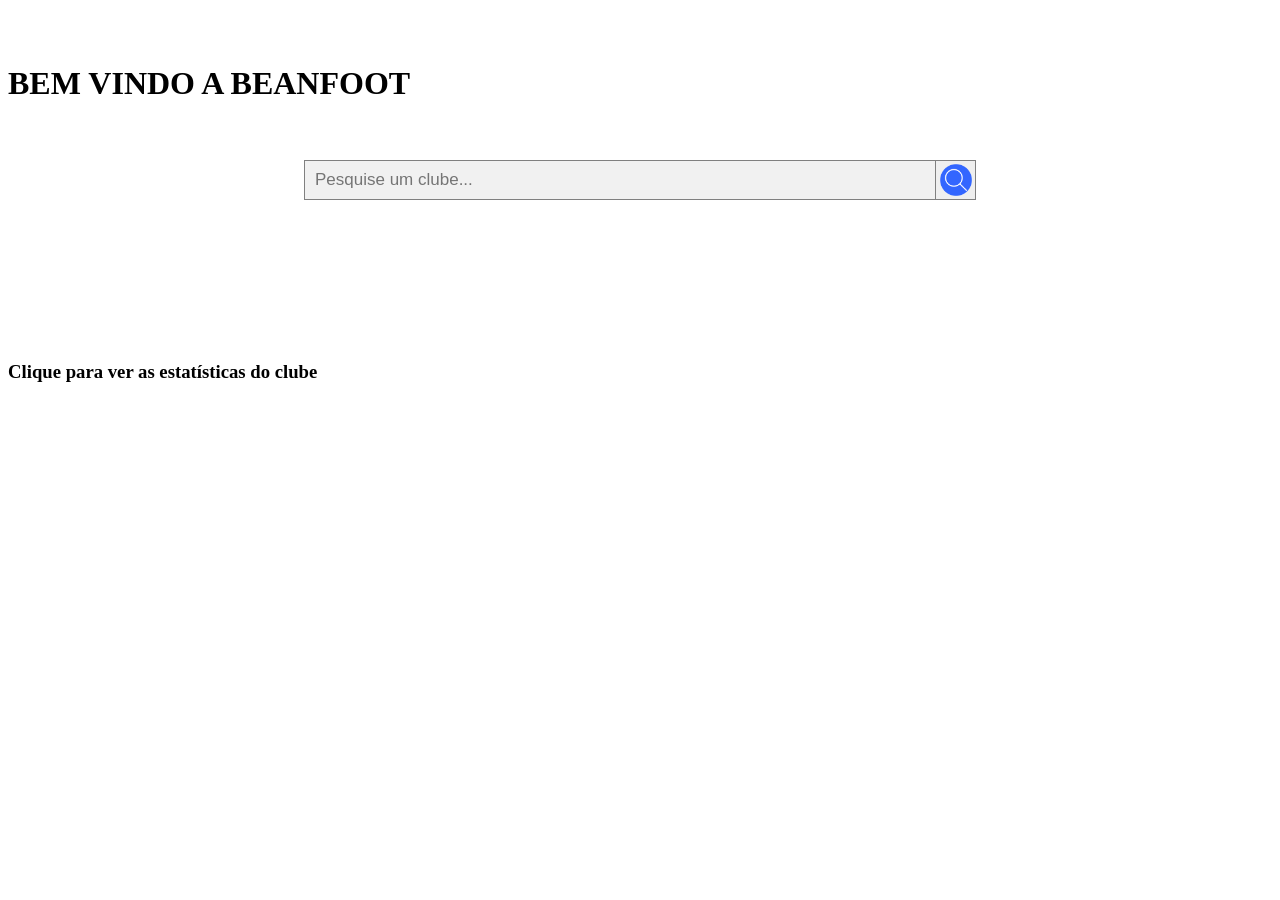
<file: index.html>
<html>
    <head>
        <link rel="stylesheet" href="index.css">
        <script src="Jscript.js" defer></script>
    </head>
    <body>
        <br><br>
        <h1 style="text-decoration: solid;">BEM VINDO A BEANFOOT</h1>

        <br><br>
        <form class="example" action="">
            <input type="text" placeholder="Pesquise um clube..." name="search">
            <button type="submit"></button>
        </form>



        
        
        <div id="button-container" style="padding-top: 10%;">
        <h3>Clique para ver as estatísticas do clube</h3>

        

        <!--
        <button class="clubes" style="background-image: url(indeximages/benficalogo.png);"></button>
        <button class="clubes" style="background-image: url(indeximages/psglogo.png);"></button>
        <button class="clubes" style="background-image: url(indeximages/sportinglogo.webp);"></button>
        <br>
        <button class="clubes" style="background-image: url(indeximages/borussialogo.png);"></button>
        <button class="clubes" style="background-image: url(indeximages/realmadridlogo.png);"></button>
        <button class="clubes" style="background-image: url(indeximages/westhamlogo.png);"></button>
        </div>-->






    </body>
</html>
</file>
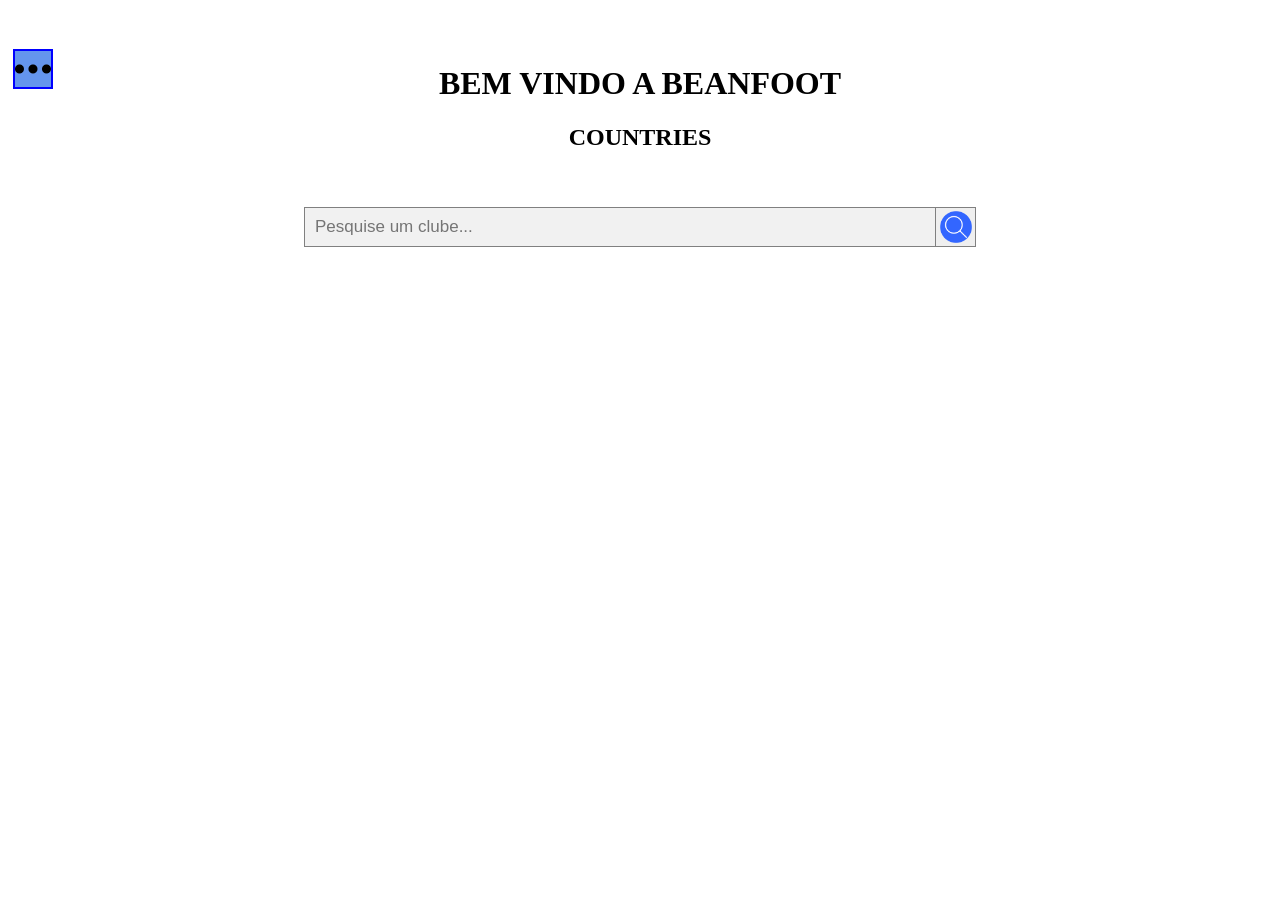
<file: countries.html>
<html>
    <head>
        <link rel="stylesheet" href="index.css">
        <script src="Jscript.js" defer></script>
    </head>
    <body>
        <br><br>
            <button id="burguer" onClick="moreOptions()"></button>
            <div id="menuBurguer" hidden>
                <a id="Country" class="menuOptions" href="countries.html">Search by Country</a>
                <a id="Leagues" class="menuOptions" onClick="searchLeague()">Search by League</a>
            </div>
            

        <div id="pesquisaTeam">
            <h1 style="text-decoration: solid;">BEM VINDO A BEANFOOT</h1>
            <h2>COUNTRIES</h2>
            <br><br>
            <form class="example" action="">
                <input type="text" placeholder="Pesquise um clube..." name="search">
                <button></button>
            </form>
        </div>

        

        <!--<div style="padding-top: 10%;">
        <h3>Clique para ver as estatísticas do clube</h3>
        <button class="clubes" style="background-image: url(indeximages/benficalogo.png);"></button>
        <button class="clubes" style="background-image: url(indeximages/psglogo.png);"></button>
        <button class="clubes" style="background-image: url(indeximages/sportinglogo.webp);"></button>
        <br>
        <button class="clubes" style="background-image: url(indeximages/borussialogo.png);"></button>
        <button class="clubes" style="background-image: url(indeximages/realmadridlogo.png);"></button>
        <button class="clubes" style="background-image: url(indeximages/westhamlogo.png);"></button>
        </div>-->

    </body>
</html>
</file>
<file: index.css>
#pesquisaTeam{
    text-align: center;
}
* {
  box-sizing: border-box;
}

form.example {
  display: flex;
  justify-content: center;
  align-items: center;
}

form.example input[type=text] {
  padding: 10px;
  font-size: 17px;
  border: 1px solid grey;
  width: 50%;
  height: 40px;
  background: #f1f1f1;
}

form.example button {
  width: 40px;
  height: 40px;
  background-image: url("indeximages/search.png");
  background-size: contain;
  background-repeat: no-repeat;
  background-position: center;
  border: 1px solid grey;
  border-left: none;
  cursor: pointer;
}


/* Clear floats */
form.example::after {
  content: "";
  clear: both;
  display: table;
}



.clubes{
    background-size:cover;
    background-repeat: no-repeat;

    height: 200px;
    width: 200px;
}

#burguer{
  width: 40px;
  height: 40px;
  margin:5px;
  background-image: url("linha.png");
  background-color:cornflowerblue;
  background-size: contain;
  background-repeat: no-repeat;
  background-position: center;
  border: 2px solid blue;
  cursor: pointer;
  position: absolute;
}

#menuBurguer{

    background-color: cornflowerblue;
    padding-top: 50px;
    padding-left: 2px;
    width: 150px;
    height:200px;
    border: 2px solid blue;
    position:absolute;
}

.menuOptions{
    background-color: blueviolet;
    color: white;
    padding: 2px;
    border: 2px dotted white;
    position: relative;

}
</file>
